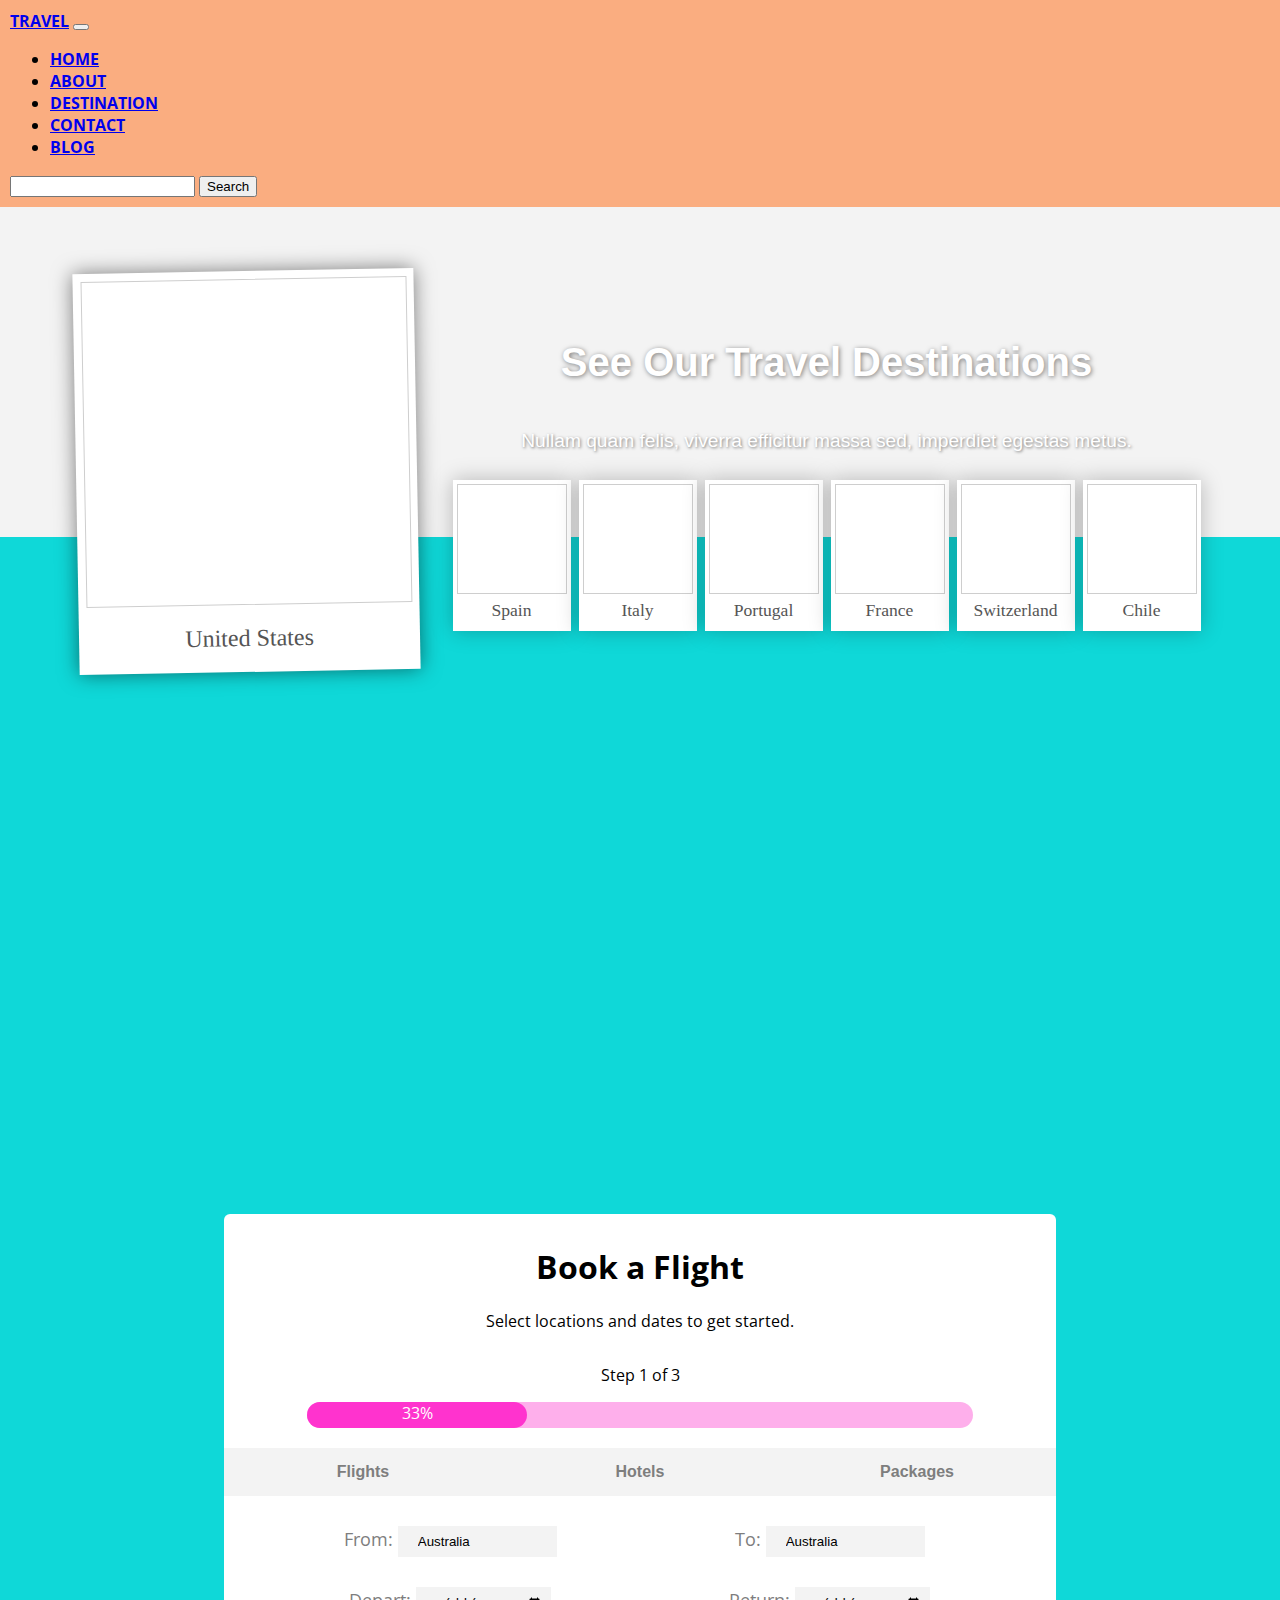
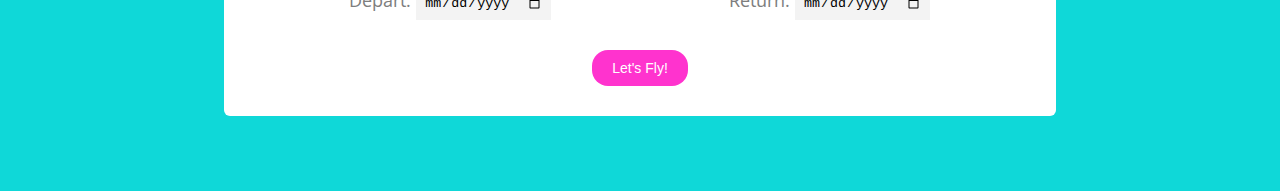
<file: destination.html>
<!doctype html>
<html lang="en">

<head>
  <!-- Required meta tags -->
  <meta charset="utf-8">
  <meta name="viewport" content="width=device-width, initial-scale=1">

  <!-- Bootstrap CSS -->
  <link href="https://cdn.jsdelivr.net/npm/bootstrap@5.1.0/dist/css/bootstrap.min.css" rel="stylesheet" integrity="sha384-KyZXEAg3QhqLMpG8r+8fhAXLRk2vvoC2f3B09zVXn8CA5QIVfZOJ3BCsw2P0p/We" crossorigin="anonymous">
<link rel="stylesheet" href="dest.css">
<link href="https://fonts.googleapis.com/css?family=Open+Sans:400,700" rel="stylesheet">
  <!-- google-fonts -->
  <link rel="preconnect" href="https://fonts.googleapis.com">
  <link rel="preconnect" href="https://fonts.gstatic.com" crossorigin>
  <link href="https://fonts.googleapis.com/css2?family=Courgette&display=swap" rel="stylesheet">
  <link href="https://fonts.googleapis.com/css2?family=Fira+Sans:ital@1&family=Lobster&family=Roboto:wght@300&display=swap" rel="stylesheet">
  <title>destination</title>
</head>

<body>
  <header>
    <nav class="navbar navbar-expand-md navbar-dark fixed-top">
      <div class="container-fluid">
        <a class="navbar-brand fs-2" href="#">TRAVEL</a>
        <button class="navbar-toggler" type="button" data-bs-toggle="collapse" data-bs-target="#navbarCollapse" aria-controls="navbarCollapse" aria-expanded="false" aria-label="Toggle navigation">
          <span class="navbar-toggler-icon"></span>
        </button>
        <div class="collapse navbar-collapse" id="navbarCollapse">
          <ul class="navbar-nav me-auto mb-2 mb-md-0">
            <li class="nav-item">
              <a class="nav-link" href="index.html">HOME</a>
            </li>
            <li class="nav-item">
              <a class="nav-link" href="about.html">ABOUT</a>
            </li>
            <li class="nav-item">
              <a class="nav-link active" aria-current="page" href="destination.html">DESTINATION</a>
            </li>
            <li class="nav-item">
              <a class="nav-link" href="contact.html">CONTACT</a>
            </li>
            <li class="nav-item">
              <a class="nav-link" href="blog.html">BLOG</a>
            </li>
          </ul>
          <form class="d-flex">
            <input class="form-control me-2" type="search" placeholder="Search" aria-label="Search">
            <button class="btn btn-outline-success" type="submit">Search</button>
          </form>
        </div>
      </div>
    </nav>
  </header>


  <section class="gallery">
    <div class="flexbox-container">
      <div class="flexbox-container">
        <div class="half left top img-container">
          <a href="#">
            <div class="photo-container wow fadeInLeft" data-wow-delay=".35s">
              <div class="pic-thumbnail">

              </div>
              <span>United States</span>
            </div>
          </a>
        </div>
        <div class="half right bottom text-container">
          <h2>
            See Our Travel Destinations
          </h2>
          <p>
            Nullam quam felis, viverra efficitur massa sed, imperdiet egestas metus.
          </p>
          <div class=" row gallery-icon-container">
            <div class="col-1 col-sm-4 col-xs-4">
              <a href="#">
                <div class="photo-container wow fadeInRight" data-wow-delay=".65s">
                  <div class="pic-thumbnail">

                  </div>
                  <span>Spain</span>
                </div>
              </a>

              <a href="#">
                <div class="photo-container wow fadeInRight" data-wow-delay=".95s">
                  <div class="pic-thumbnail">

                  </div>
                  <span>Italy</span>
                </div>
              </a>

              <a href="#">
                <div class="photo-container wow fadeInRight" data-wow-delay="1.25s">
                  <div class="pic-thumbnail">

                  </div>
                  <span>Portugal</span>
                </div>
              </a>
            </div>
            <div class="col-2 col-sm-4 col-xs-4">
              <a href="#">
                <div class="photo-container wow fadeInRight" data-wow-delay="1.55s">
                  <div class="pic-thumbnail">

                  </div>
                  <span>France</span>
                </div>
              </a>

              <a href="#">
                <div class="photo-container wow fadeInRight" data-wow-delay="1.85s">
                  <div class="pic-thumbnail">

                  </div>
                  <span>Switzerland</span>
                </div>
              </a>

              <a href="#">
                <div class="photo-container wow fadeInRight" data-wow-delay="2.15s">
                  <div class="pic-thumbnail">

                  </div>
                  <span>Chile</span>
                </div>
              </a>
            </div>

          </div>
        </div>
      </div>
    </div>
  </section>


<main class ="content">
    <form class="form">
    <div class ="title">
      <h1>Book a Flight</h1>
        <p>Select locations and dates to get started.</p>
    </div>
    <div class="progress">
      <p>Step 1 of 3</p>
    <div class="progress-bar">
      <div class="bar-pink">
        <p>33%</p>
      </div>
     </div>
    </div>
    <div class ="categories">
      <button class="flights button">Flights</button>
      <button class="Hotels button">Hotels</button>
      <button class ="Packages button">Packages</button>
    </div>
   <div class="row1">
    <div class="locations from-location1">
     <label class="from-location2" for="from">From:</label>
      <select class="from">
        <option value="England">Australia</option>
        <option value="England">Asgard</option>
        <option value="England">Brazil</option>
        <option value="England">Burma</option>
        <option value="England">Burundi</option>
        <option value="England">China</option>
        <option value="England">Congo</option>
        <option value="England">Dominican Republic</option>
        <option value="England">England</option>
        <option value="England">El Salvador</option>
        <option value="England">Ethiopia</option>
        <option value="India">India</option>
        <option value="England">Iraq</option>
        <option value="Italy">Italy</option>
        <option value="England">Japan</option>
        <option value="England">Russia</option>
        <option value="England">Somalia</option>
        <option value="England">Syria</option>
        <option value="United States">United States</option>
        <option value="England">Yemen</option>
        <option value="Wakanda">Wakanda</option>
      </select>
    </div>
    <div class="locations to-location1">
      <label class="to-location2" for="to">To:</label>
      <select class="to">
       <option value="England">Australia</option>
        <option value="England">Asgard</option>
        <option value="England">Brazil</option>
        <option value="England">Burma</option>
        <option value="England">Burundi</option>
        <option value="England">China</option>
        <option value="England">Congo</option>
        <option value="England">Dominican Republic</option>
        <option value="England">England</option>
        <option value="England">El Salvador</option>
        <option value="England">Ethiopia</option>
        <option value="India">India</option>
        <option value="England">Iraq</option>
        <option value="Italy">Italy</option>
        <option value="England">Japan</option>
        <option value="England">Russia</option>
        <option value="England">Somalia</option>
        <option value="England">Syria</option>
        <option value="United States">United States</option>
        <option value="England">Yemen</option>
        <option value="Wakanda">Wakanda</option>
      </select>
    </div>
  </div>
    <div class="row2">
      <div class="dates depart">
        <label class="depart-date" for="depart">Depart:</label>
        <input class="departure-date" type="date"></input>
      </div>
      <div class="dates return">
        <label class="returning-date" for="return">Return:</label>
        <input class="return-date" type="date"></input>
      </div>
    </div>
    <div class="next-button">
    <button class="next" value="submit">Let's Fly!</button>
      </div>
    </form>
  </main>
  <!-- Optional JavaScript; choose one of the two! -->

  <!-- Option 1: Bootstrap Bundle with Popper -->
  <script src="https://cdn.jsdelivr.net/npm/bootstrap@5.1.0/dist/js/bootstrap.bundle.min.js" integrity="sha384-U1DAWAznBHeqEIlVSCgzq+c9gqGAJn5c/t99JyeKa9xxaYpSvHU5awsuZVVFIhvj" crossorigin="anonymous"></script>

  <!-- Option 2: Separate Popper and Bootstrap JS -->
  <!--
    <script src="https://cdn.jsdelivr.net/npm/@popperjs/core@2.9.3/dist/umd/popper.min.js" integrity="sha384-eMNCOe7tC1doHpGoWe/6oMVemdAVTMs2xqW4mwXrXsW0L84Iytr2wi5v2QjrP/xp" crossorigin="anonymous"></script>
    <script src="https://cdn.jsdelivr.net/npm/bootstrap@5.1.0/dist/js/bootstrap.min.js" integrity="sha384-cn7l7gDp0eyniUwwAZgrzD06kc/tftFf19TOAs2zVinnD/C7E91j9yyk5//jjpt/" crossorigin="anonymous"></script>
    -->
</body>

</html>
</file>
<file: dest.css>
body{
  margin: 0 auto ;
  font-family: 'Fira Sans', sans-serif;
  font-family: 'Roboto', sans-serif;
}
.navbar {
  font-weight: bolder;
  padding: 10px;
 background-color: #FAAD80;

}


/* ----------- gallery------------ */
@import url('https://fonts.googleapis.com/css2?family=Caveat:wght@500&family=Merriweather+Sans:wght@500;600&display=swap');


.gallery{
	min-height: 100vh;
	background: url("https://images.unsplash.com/photo-1484638674449-f648c50528c1?ixid=MnwxMjA3fDB8MHxwaG90by1wYWdlfHx8fGVufDB8fHx8&ixlib=rb-1.2.1&auto=format&fit=crop&w=1573&q=80");
	background-size: cover;
	background-position: center 40%;
}

.flexbox-container {
	display: flex;
	align-items: center;
	max-width: 1200px;
	margin: 2rem auto;
	padding: 0 1.5rem;
}

.flexbox-container > .left {
	flex-basis: 30%;
	padding-right: 1rem;
}

.flexbox-container > .right {
	flex-basis: 70%;
	padding-left: 1rem;
}

.text-container {
	display: flex;
	flex-direction: column;
	align-items: center;

	* {
		text-align: center;
	}
}

.gallery h2 {
	font-size: 2.5rem;
	color: #fff;
	text-shadow: 1px 1px 5px rgba(0,0,0,.5);
	margin-bottom: 1.5rem;
	font-family: 'Merriweather Sans', sans-serif;
	font-weight: 600;
}

.gallery p {
	font-size: 1.2rem;
	color: #fff;
	text-shadow: 1px 1px 3px rgba(0,0,0,.5);
	margin-bottom: 1.2rem;
	font-family: 'Merriweather Sans', sans-serif;
	font-weight: 500;
	line-height: 1.4;
}

.img-container .photo-container {
	background: #fff;
	width: 325px;
	margin-left: auto;
	margin-right: auto;
	padding: 8px;
	transform: rotate(-1.05deg);
	box-shadow: rgba(0,0,0,.5) 0px 0px 20px 0px;
}

.img-container .pic-thumbnail {
	width: 324px;
	height: 324px;
	background: url("https://images.unsplash.com/photo-1540155945626-66eacf57fcb9?ixid=MnwxMjA3fDB8MHxwaG90by1wYWdlfHx8fGVufDB8fHx8&ixlib=rb-1.2.1&auto=format&fit=crop&w=606&q=80");
	background-size: cover;
	background-position: center 60%;
	border: 1px solid #cecece;
}

.img-container span {
	margin-top: 1.25rem;
	margin-bottom: .75rem;
	display: inline-block;
	font-family: 'Caveat', cursive;
	font-size: 1.5rem;
	color: #555555;
	width: 100%;
	text-align: center;
	font-weight: 500;
}

.gallery-icon-container {
	display: flex;
	flex-wrap: wrap;
	justify-content: center;
}

.col-1 {
	display: flex;
	flex-basis: 50%;
}

.col-2 {
	display: flex;
	flex-basis: 50%;
}

.gallery-icon-container a {
	margin: .35rem .25rem;
	text-decoration: none !important;
}

.gallery-icon-container .pic-thumbnail {
	background-size: cover !important;
	margin-right: 0;
}

.gallery-icon-container .col-1 a:nth-of-type(1) .pic-thumbnail {
	background: url("https://images.unsplash.com/photo-1495653089282-38a5286a8583?ixlib=rb-1.2.1&ixid=MnwxMjA3fDB8MHxwaG90by1wYWdlfHx8fGVufDB8fHx8&auto=format&fit=crop&w=634&q=80");
	background-position: center 55%;
}

.gallery-icon-container .col-1 a:nth-of-type(2) .pic-thumbnail {
	background: url("https://images.unsplash.com/photo-1520175480921-4edfa2983e0f?ixid=MnwxMjA3fDB8MHxwaG90by1wYWdlfHx8fGVufDB8fHx8&ixlib=rb-1.2.1&auto=format&fit=crop&w=1347&q=80");
	background-position: center center;
}

.gallery-icon-container .col-1 a:nth-of-type(3) .pic-thumbnail {
	background: url("https://images.unsplash.com/photo-1493558103817-58b2924bce98?ixid=MnwxMjA3fDB8MHxwaG90by1wYWdlfHx8fGVufDB8fHx8&ixlib=rb-1.2.1&auto=format&fit=crop&w=1484&q=80");
	background-position: 75% center;
}

.gallery-icon-container .col-2 a:nth-of-type(1) .pic-thumbnail {
	background: url("https://images.unsplash.com/photo-1572907564143-ee1ef5882732?ixid=MnwxMjA3fDB8MHxwaG90by1wYWdlfHx8fGVufDB8fHx8&ixlib=rb-1.2.1&auto=format&fit=crop&w=785&q=80");
	background-position: center center;
}

.gallery-icon-container .col-2 a:nth-of-type(2) .pic-thumbnail {
	background: url("https://images.unsplash.com/photo-1528493366314-e317cd98dd52?ixid=MnwxMjA3fDB8MHxwaG90by1wYWdlfHx8fGVufDB8fHx8&ixlib=rb-1.2.1&auto=format&fit=crop&w=675&q=80");
	background-position: 25% center;
}

.gallery-icon-container .col-2 a:nth-of-type(3) .pic-thumbnail {
	background: url("https://images.unsplash.com/photo-1603382585507-45205571d760?ixid=MnwxMjA3fDB8MHxwaG90by1wYWdlfHx8fGVufDB8fHx8&ixlib=rb-1.2.1&auto=format&fit=crop&w=1489&q=80");
	background-position: center center;
}

.text-container .photo-container {
	padding: 4px;
	background: #fff;
	width: 110px;
	box-shadow: rgba(0,0,0,.25) 0px 0px 20px 0px;
}

.text-container .pic-thumbnail {
	width: 108px;
	height: 108px;
	margin-bottom: .35rem;
	border: 1px solid #cecece;
	background-size: cover;
}

.gallery-icon-container span {
	margin-bottom: .35rem;
	display: inline-block;
	font-size: 1.1rem;
	font-family: 'Caveat', cursive;
	color: #555555;
	width: 100%;
	text-align: center;
	font-weight: 500;
}

@media only screen and (max-width: 899px) {
	.flexbox-container {
		flex-direction: column;
	}

	.flexbox-container > .left {
		margin: 0 auto 3rem;
		padding-right: 0;
	}

	.flexbox-container > .right {
		padding-left: 0;
	}
}

/* form */
body {
  font-family: 'Open Sans', sans serif;
  height: 100%;
  background-image: linear-gradient(
    to bottom,
    #F3F3F3,
    #F3F3F3 30%,
    #0FD8D8 30%,
    #0FD8D8 50%);
  background-repeat: no-repeat;
}

.content {
  max-width: 65%;
  max-height: 100%;
  margin: 75px auto;
  border-radius: 6px;
  background-color: white;
}

.form {
  text-align: center;
}

.title {
  text-align: center;
  padding-top: 10px;
}

.progress {
  width: 80%;
  display: inline-block;
  text-align: center;
}

.progress-bar {
  background-color: #FEAFEB;
  margin-bottom: 20px;
  border-radius: 16px;
}

.bar-pink {
  height: 26px;
  width: 33%;
  background-color: #FF33CE;
  color: white;
  border-radius: 16px;
}

.categories {
  width: 100%;
  display: inline-block;
}

.button {
  background-color: #F3F3F3;
  width: 33.3%;
  border: none;
  color: #7E7E7E;
  font-size: 16px;
  font-weight: bold;
  padding: 15px;
}

button:hover {
  background-color: #FF33CE;
  color: white;
}

.Hotels {
  margin-left: -4px;
  margin-right: -4px;
}

.row1 {
  width: 100%;
  margin-top: 30px;
  font-size: 18px;
}

.locations {
  display: inline-block;
}

.from-location2 {
  color: #7E7E7E;
}

.from {
  -webkit-appearance: none;
  background-color: #F3F3F3;
  padding: 8px 20px;
  border: none;
}

.from-location1 {
  width: 45%;
}

.to-location1 {
  width: 45%;
}

.to-location2 {
  color: #7E7E7E;
}

.to {
  -webkit-appearance: none;
  background-color: #F3F3F3;
  padding: 8px 20px;
  border: none;
}

.row2 {
  width: 100%;
  margin-top: 30px;
  font-size: 18px;
}

.dates {
  display: inline-block;
  border: none;
}

.depart {
  width: 45%;
  color: #7E7E7E;
}

.departure-date {
  border: none;
  padding: 8px 8px;
  background-color: #F3F3F3;
}

.return {
  width: 45%;
  color: #7E7E7E;
}

.return-date {
  border: none;
  padding: 8px 8px;
  background-color: #F3F3F3;
}

.next-button {
  padding-top: 10px;
  padding-bottom: 10px;
}

.next {
  display: block;
  margin: 20px auto 20px;
  padding: 10px 20px;
  font-size: 14px;
  background-color: #FF33CE;
  color: white;
  border: none;
  border-radius: 16px;
}

.next:hover {
  background-color: #D52CAC;
}
/* blog page */
.container-blog {
  position: relative;
  /* max-width: 800px; /* Maximum width */ */
  margin: 0 auto; /* Center it */
}
.container-blog img{
  width: 100%;
  background-repeat: no-repeat;
  background-size: cover;
  height:500px;
}
.container-blog .content {
  position: absolute; /* Position the background text */
  bottom: 0; /* At the bottom. Use top:0 to append it to the top */
  background: rgb(0, 0, 0); /* Fallback color */
  background: rgba(0, 0, 0, 0.5); /* Black background with 0.5 opacity */
  color: #f1f1f1; /* Grey text */
  width: 100%; /* Full width */
  padding: 20px; /* Some padding */
}


@media (max-width: 991.98px) {
   .container-blog {
     background-image: url(https://images.unsplash.com/photo-1440778303588-435521a205bc?ixid=MnwxMjA3fDB8MHxwaG90by1wYWdlfHx8fGVufDB8fHx8&ixlib=rb-1.2.1&auto=format&fit=crop&w=750&q=80);
   }
 }


::-webkit-input-placeholder {
  color: #fff;
}
:-moz-placeholder {
  color: #fff;
}
::-moz-placeholder {
  color: #fff;
  opacity: 1;
}
:-ms-input-placeholder {
  color: #fff;
}
::-ms-input-placeholder {
  color: #fff;
}
::placeholder {
  color: #fff;
}

header .nav .search p {
  margin: 0;
}

main {
  margin-top: 40px;
}

.article {
  background-color: #fff;
  padding: 15px;
  margin-bottom: 22px;
  box-shadow: 0px 0px 10px rgba(0, 0, 0, 0.05);
}

.article img {
  cursor: pointer;
  width: 100%;
}

.article .location {
  cursor: pointer;
  font-style: italic;
  text-align: center;
  font-size: 9pt;
  margin-top: 15px;
  font-family: "Open Sans", sans-serif;
}

.article .location b {
  text-transform: uppercase;
  font-style: normal;
  font-size: 12pt;
  font-weight: 600;
}

.article .desc {
  margin-top: 12px;
  font-size: 10pt;
  font-family: "Open Sans", sans-serif;
  padding-bottom: 18px;
  border-bottom: 1px solid #eee;
}

.article .info {
  text-align: center;
  font-family: "Open Sans", sans-serif;
  margin-top: -5px;
  color: #9a9ab3;
}

.article .info .comment {
  cursor: pointer;
  margin-left: 20px;
}

.article .info .comment:hover {
  color: #b5b5e0;
  transition: all 0.5s;
}

.article .info .date, .article .info .comment {
  font-size: 8pt;
}

.info .fa-calendar,  .info .fa-comment-alt{
  margin-right: 3px;
}

.quote {
  font-size: 14pt;
  text-align: center;
  background-color: #484858;
  color: #fff;
}

.quote p {
  margin-bottom: 0;
  font-style: italic;
}

.quote span {
  font-style: normal;
  font-size: 10pt;
  color: #999;
}
/*----------------- footer ---------------*/

.footer-distributed{
	background: #666;
	box-shadow: 0 1px 1px 0 rgba(0, 0, 0, 0.12);
	box-sizing: border-box;
	width: 100%;
	text-align: left;
	font: bold 16px sans-serif;
	padding: 55px 50px;
}

.footer-distributed .footer-left,
.footer-distributed .footer-center,
.footer-distributed .footer-right{
	display: inline-block;
	vertical-align: top;
}

/* Footer left */

.footer-distributed .footer-left{
	width: 40%;
}

/* The company logo */

.footer-distributed h3{
	color:  #ffffff;
	font: normal 36px 'Open Sans', cursive;
	margin: 0;
}

.footer-distributed h3 span{
	color: lightseagreen;
}

/* Footer links */

.footer-distributed .footer-links{
	color:  #ffffff;
	margin: 20px 0 12px;
	padding: 0;
}

.footer-distributed .footer-links a{
	display:inline-block;
	line-height: 1.8;
  font-weight:400;
	text-decoration: none;
	color:  inherit;
}

.footer-distributed .footer-company-name{
	color:  #222;
	font-size: 14px;
	font-weight: normal;
	margin: 0;
}

/* Footer Center */

.footer-distributed .footer-center{
	width: 35%;
}

.footer-distributed .footer-center i{
	background-color:  #33383b;
	color: #ffffff;
	font-size: 25px;
	width: 38px;
	height: 38px;
	border-radius: 50%;
	text-align: center;
	line-height: 42px;
	margin: 10px 15px;
	vertical-align: middle;
}

.footer-distributed .footer-center i.fa-envelope{
	font-size: 17px;
	line-height: 38px;
}

.footer-distributed .footer-center p{
	display: inline-block;
	color: #ffffff;
  font-weight:400;
	vertical-align: middle;
	margin:0;
}

.footer-distributed .footer-center p span{
	display:block;
	font-weight: normal;
	font-size:14px;
	line-height:2;
}

.footer-distributed .footer-center p a{
	color: lightseagreen;
	text-decoration: none;;
}

.footer-distributed .footer-links a:before {
  content: "|";
  font-weight:300;
  font-size: 20px;
  left: 0;
  color: #fff;
  display: inline-block;
  padding-right: 5px;
}

.footer-distributed .footer-links .link-1:before {
  content: none;
}

/* Footer Right */

.footer-distributed .footer-right{
	width: 20%;
}

.footer-distributed .footer-company-about{
	line-height: 20px;
	color:  #92999f;
	font-size: 13px;
	font-weight: normal;
	margin: 0;
}

.footer-distributed .footer-company-about span{
	display: block;
	color:  #ffffff;
	font-size: 14px;
	font-weight: bold;
	margin-bottom: 20px;
}

.footer-distributed .footer-icons{
	margin-top: 25px;
}

.footer-distributed .footer-icons a{
	display: inline-block;
	width: 35px;
	height: 35px;
	cursor: pointer;
	background-color:  #33383b;
	border-radius: 2px;

	font-size: 20px;
	color: #ffffff;
	text-align: center;
	line-height: 35px;

	margin-right: 3px;
	margin-bottom: 5px;
}

/* If you don't want the footer to be responsive, remove these media queries */

@media (max-width: 880px) {

	.footer-distributed{
		font: bold 14px sans-serif;
	}

	.footer-distributed .footer-left,
	.footer-distributed .footer-center,
	.footer-distributed .footer-right{
		display: block;
		width: 100%;
		margin-bottom: 40px;
		text-align: center;
	}

	.footer-distributed .footer-center i{
		margin-left: 0;
	}

}
</file>
